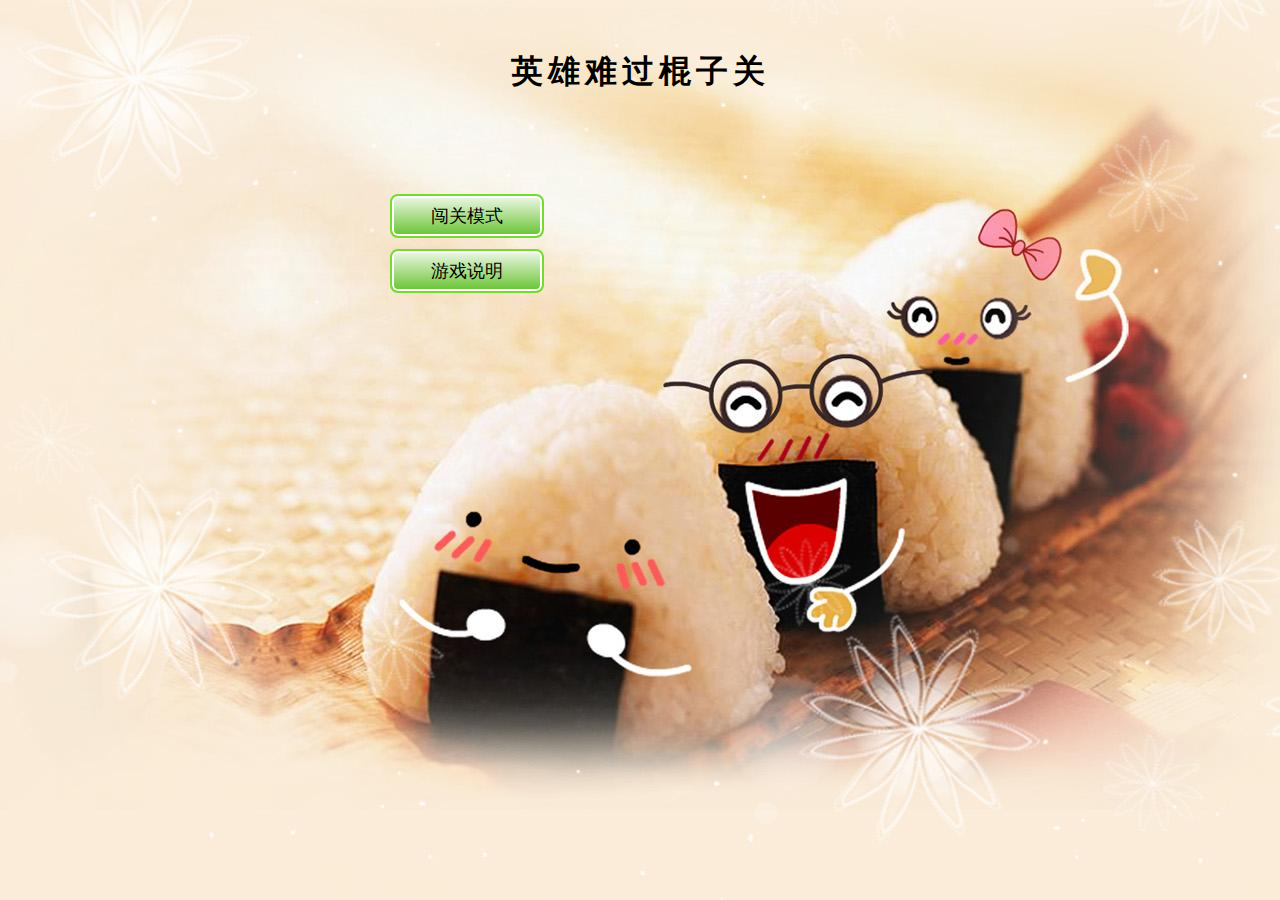
<file: index.html>
<!DOCTYPE html>
<html>
	<head>
		<meta charset="utf-8">
		<title>英雄难过棍子关</title>
		<link rel="stylesheet" type="text/css" href="css/style.css">
		<script src="js/jquery-1.8.3.min.js"></script>
		<script src="js/index.js"></script>
	</head>
	<body class="bg2">	  
		<h2 class="title">英雄难过棍子关</h2>	<!--放游戏标题的盒子-->
		<div class="main"><!--放闯关模式和游戏说明的盒子-->
			<a href="play.html">闯关模式</a>
			<a href="javascript:void(0);" id="game-info" >游戏说明</a>
		</div>
		<div class="gameDialog" >
			  <p class="info">
				游戏说明：<br/>
				1、该游戏为一款好玩的闯关挑战类游戏，可以锻炼玩家的判断力，提高玩家的敏捷思维能力。<br/>
				2、可以选择闯关模式或者挑战模式开始游戏。进入闯关模式后点击上方按钮可选择已解锁的关卡。<br/>
				3、闯关模式总共有十个关卡，每通过一个关卡，游戏难度会逐渐增大。如果玩家玩通关闯关模式，会获得W币奖励。<br/>
				 4、挑战模式会计算积分，玩家可以在线存档，也可以提交自己的积分来查看自己的排行。<br/>
				5、本游戏引入了金币机制，即W币，初始金币为3个，玩家可以通过每日签到(+1 W币，连续签到从第二天起+2 W币)和完成每日的挑战任务(随机+7或8或9 W币)或玩通关闯关模式(随机+10或11或12 W币)来获得W币，W币可以用来购买道具。本游戏目前含有四种道具，分别是原地复活道具、水波特效道具、蝴蝶跟随鼠标特效道具和下雪特效道具。原地复活道具只可以在挑战模式使用，其它三种道具均为特效道具，每次购买后有七天使用期限，七天后需再次购买才可继续使用。
			  </p>
			  <a href="javascript:void(0);" class="close">返回</a>
		 </div>
	</body>
</html>
</file>
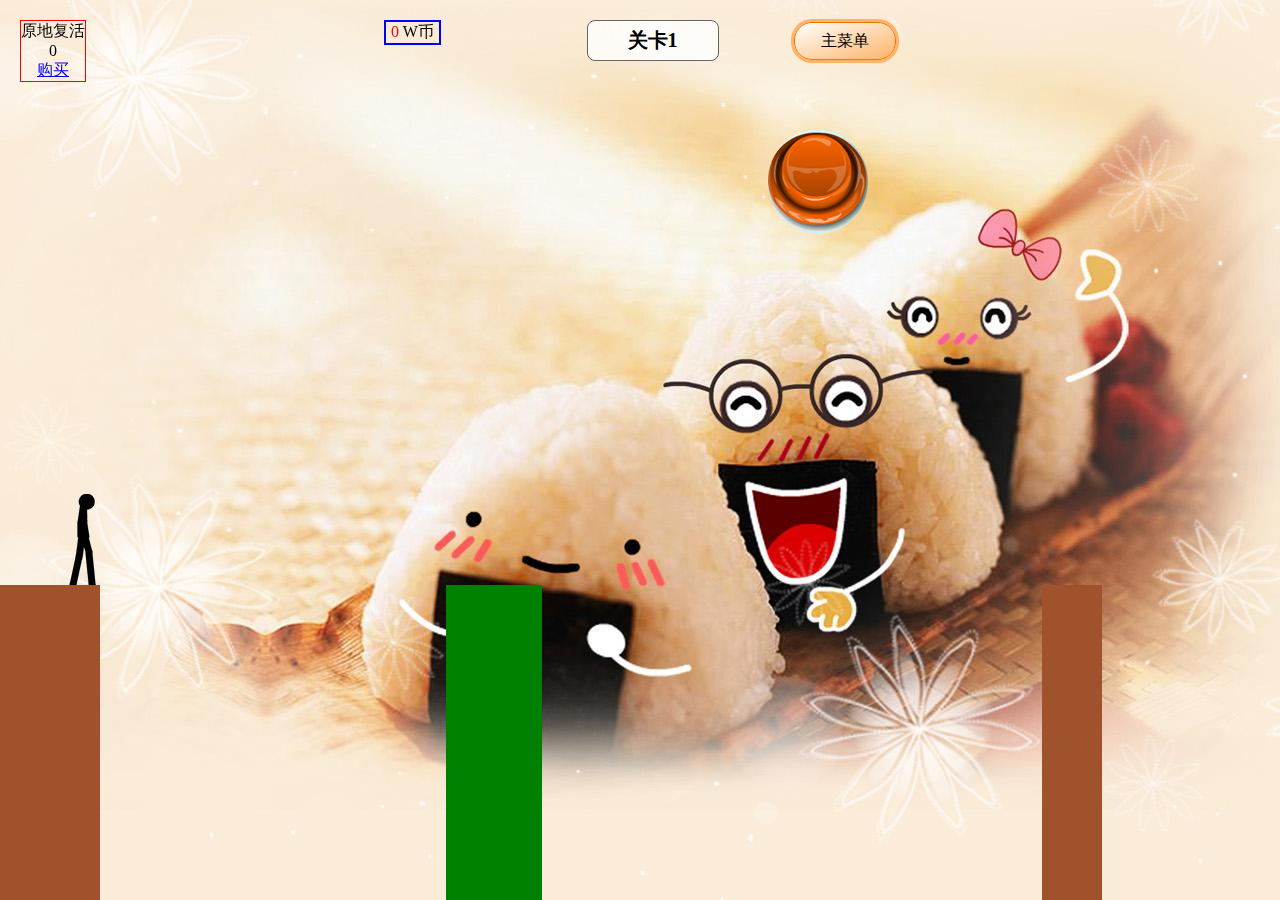
<file: play.html>
<!doctype html>
<html >
	<head>
	  	<meta charset="UTF-8">
	  	<title>英雄难过棍子关</title>
	    <link href="css/style.css" rel="stylesheet"/>
		<script src="js/jquery-1.8.3.min.js"></script>
		<script src="js/play.js"></script>
	</head>
	<body class="bg2">
	    <!--关卡和主菜单的盒子-->
		<div class="set-text">
			<h2 class="play-title">关卡1</h2>
			<a href="index.html">主菜单</a>
		</div>
		<!--放红色按钮的盒子-->
		<a href="javascript:void(0);" class="btnClick"></a>
		<!--下面的内容盒子-->
		<div class="container">
			<!--放棍子的盒子-->
			<div class="stick"></div>
			<!--放小人的盒子-->
			<div class="man">
				<img src="img/stick_stand.png"/>
			</div>
			<!--放柱子的盒子-->
			<div class="well-box"></div>
		</div>
		<!--放弹框的盒子-->
		<div class="dialog" style="display:none">
			<!--放文字-->
			<p class="name"></p>
			<!--放按钮-->
			<p class="dialog-btn"></p>
		</div>
	<!--原地复活-->
	<div class="fuhuo">
		<p>
			原地复活<br>
			<span id="a">0</span>
		</p>
		<a href="javascript:void(0)">购买</a>
	</div>

	<div class="wB">
		<span> 0 </span> W币
	</div>
	</body>
</html>
</file>
<file: css/style.css>
*{padding:0;margin:0;}
body,html{font-family:"Microsoft YaHei",SimHei,"Î¢ÈíÑÅºÚ";}
.bg1{background:url(../img/1.jpg) no-repeat; }
.bg2{background:url(../img/2.jpg) no-repeat;}
.bg3{background:url(../img/3.jpg) no-repeat;}
.bg4{background:url(../img/4.jpg) no-repeat;}
.bg5{background:url(../img/5.jpg) no-repeat;}
.bg6{background:url(../img/6.jpg) no-repeat;}
.bg7{background:url(../img/7.jpg) no-repeat;}
.bg8{background:url(../img/8.jpg) no-repeat;}
.bg9{background:url(../img/9.jpg) no-repeat;}
.bg10{background:url(../img/10.jpg) no-repeat;}
.bg11{background:url(../img/11.jpg) no-repeat;}
.bg12{background:url(../img/12.jpg) no-repeat;}
.bg13{background:url(../img/13.jpg) no-repeat;}
.bg14{background:url(../img/14.jpg) no-repeat;}
.bg15{background:url(../img/15.jpg) no-repeat;}
.bg16{background:url(../img/16.jpg) no-repeat;}
.bg17{background:url(../img/17.jpg) no-repeat;}
.bg18{background:url(../img/18.jpg) no-repeat;}
.bg19{background:url(../img/19.jpg) no-repeat;}
.bg20{background-image:url(../img/20.jpg) ;
	  background-repeat:no-repeat;
	  background-size: cover; 
	  /* 把背景图像扩展至足够大，以使背景图像完全覆盖背景区域。 */}


.title{
	font-size:32px;
	text-align:center;
	color:#000;
	margin:50px 0 100px;
	letter-spacing:5px;
}
.main{
	width:500px;
	margin:0 auto;
}
.main a,.gameDialog .close{
	display:block;
	width:150px;
	height:40px;
	line-height:40px;
	text-align:center;
	border:2px #75db31 solid;
	text-decoration:none;
	font-size:18px;
	color:#000;
	margin-top:11px;
	border-radius:8px;
	box-shadow:0 0 0 2px #fff inset;
	background:linear-gradient(180deg,#eef8e8,#67c330);
}
.main a:hover{
	border-color:#afeb85;
	background:linear-gradient(180deg,#fff,#afeb85);
}

.gameDialog{
	position:absolute;
	padding:20px;
	width:480px;
	height:447px;
	line-height:1.6;
	font-size:16px;
	color:#000;
	background:#fff;
	z-index:9;
	left:50%;
	top:50%;
	margin:-240px 0 0 -240px;
}
.gameDialog .info{
	height:400px;
	overflow:auto;
}
.gameDialog .close{
	margin-left:150px;
	border-color:#3d92b6;
	background:linear-gradient(180deg,#ecf6f9,#59acd0);
}
.gameDialog .close:hover{
	border-color:#6fb4d0;
	background:linear-gradient(180deg,#fff,#97cbe1);
}
.shadow{
	position:absolute;
	background:#000;
	left:0;
	top:0;
	filter:alpha(opacity="50");
	-moz-opacity:0.5;
	opacity:0.5;
	z-index:8;
}

.set-text{
	position:relative;
	text-align:center;
	margin-top:20px;
}
.play-title{
	display:inline-block;
	padding:6px 40px;
	border-radius:8px;
	font-size:20px;
	margin-left:25px;
	border:1px #666 solid;
	background:rgba(255,255,255,0.8);
}
.set-text a{
	position:absolute;
	top:2px;
	right:30%;
	display:block;
	width:100px;
	height:36px;
	line-height:36px;
	font-size:16px;
	color:#000;
	border:1px #ee7700 solid;
	text-decoration:none;
	border-radius:18px;
	box-shadow:0 0 0 3px #feb367;
	background:linear-gradient(to bottom right,#fff,#feb367);
}

.btnClick{
	display:block;
	width:100px;
	height:105px;
	background:url(../img/btn-bg.png) no-repeat;
	margin-left:60%;
	margin-top:68px;
}
.btnDown{
	background:url(../img/btn-bg-click.png) no-repeat;
}

.container{
	position:fixed;
	bottom:0;
	left:0;
	height:35%;
	width:100%;
}

.stick{
	position:absolute;
	left:100px;
	bottom:100%;
	height:5px;
	width:0;
	background:#096;
	transform:rotate(-90deg);
	-ms-transform:rotate(-90deg);  /*IE9*/
	-moz-transform:rotate(-90deg);  /*Firefox*/
	-webkit-transform:rotate(-90deg);  /*Ssfari  and Chrome*/
	-o-transform:rotate(-90deg);  /*Opera*/
	
	transform-origin:0 100%;
	-ms-transform-origin:0 100%;
	-moz-transform-origin:0 100%;
	-webkit-transform-origin:0 100%;
	-o-transform-origin:0 100%;
	
	transition:transform 0.35s linear;
	-moz-transition:transform 0.35s linear;
	-webkit-transition:transform 0.35s linear;
	-o-transition:transform 0.35s linear;
}

.stickDown{
	transform:rotate(0deg);
	-ms-transform:rotate(0deg);
	-moz-transform:rotate(0deg);
	-webkit-transform:rotate(0deg);
	-o-transform:rotate(0deg);
	
}

.man{
	position:absolute;
	left:50px;
	bottom:98%;
	width:65px;
	height:97px;
}

.man img{
	position:absolute;
	left:0;
	top:0;
	transition:transform 0.35s linear;
	-moz-transition:transform 0.35s linear;
	-webkit-transition:transform 0.35s linear;
	-o-transition:transform 0.35s linear;
}

.man img.rotate{
	transform:translate(0px,300px);
	-ms-transform:translate(0px,300px);
	-moz-transform:translate(0px,300px);
	-webkit-transform:translate(0px,300px);	
	-o-transform:translate(0px,300px);
	
	transform-origin:100% 100%;
	-ms-transform-origin:100% 100%;
	-moz-transform-origin:100% 100%;
	-webkit-transform-origin:100% 100%;
	-o-transform-origin:100% 100%;
}

.well-box{
	position:absolute;
	height:100%;
}

.well{
	position:absolute;
	height:100%;
	background:#000;
}


.dialog{
	position:fixed;
	width:480px;
	left:50%;
	margin-left:-240px;
	top:230px;
	padding-bottom:25px;
	background:#3d3d3d;
	z-index:100;
	box-shadow:3px 3px 2px rgba(0,0,0,.5);
}
.dialog p{
	padding:0 20px;
	color:#fff;
	font-size:24px;
	margin-top:15px;
	line-height:1.8;
}
.dialog p.dialog-btn{
	text-align:center;
	font-size:16px;
	margin-top:60px;
}
.dialog-btn a{
	display:inline-block;
	width:130px;
	height:35px;
	line-height:35px;
	color:#000;
	background:#cccdcd;
	border-radius:10px;
	text-decoration:none;
}
.dialog-btn a.play-agin{
	margin-right:20px;
}
.dialog-btn a.yuandi{
	margin-right:20px;
}

/*原地复活的盒子*/
.fuhuo{
	position: fixed;
	top:20px;
	left:20px;
	text-align:center;
	border:1px solid red;
}

.wB{
	position: fixed;
	top:20px;
	left:30%;
	border:2px solid blue;
	padding:0px 5px;
}
.wB span{
	color:red;
}
</file>
